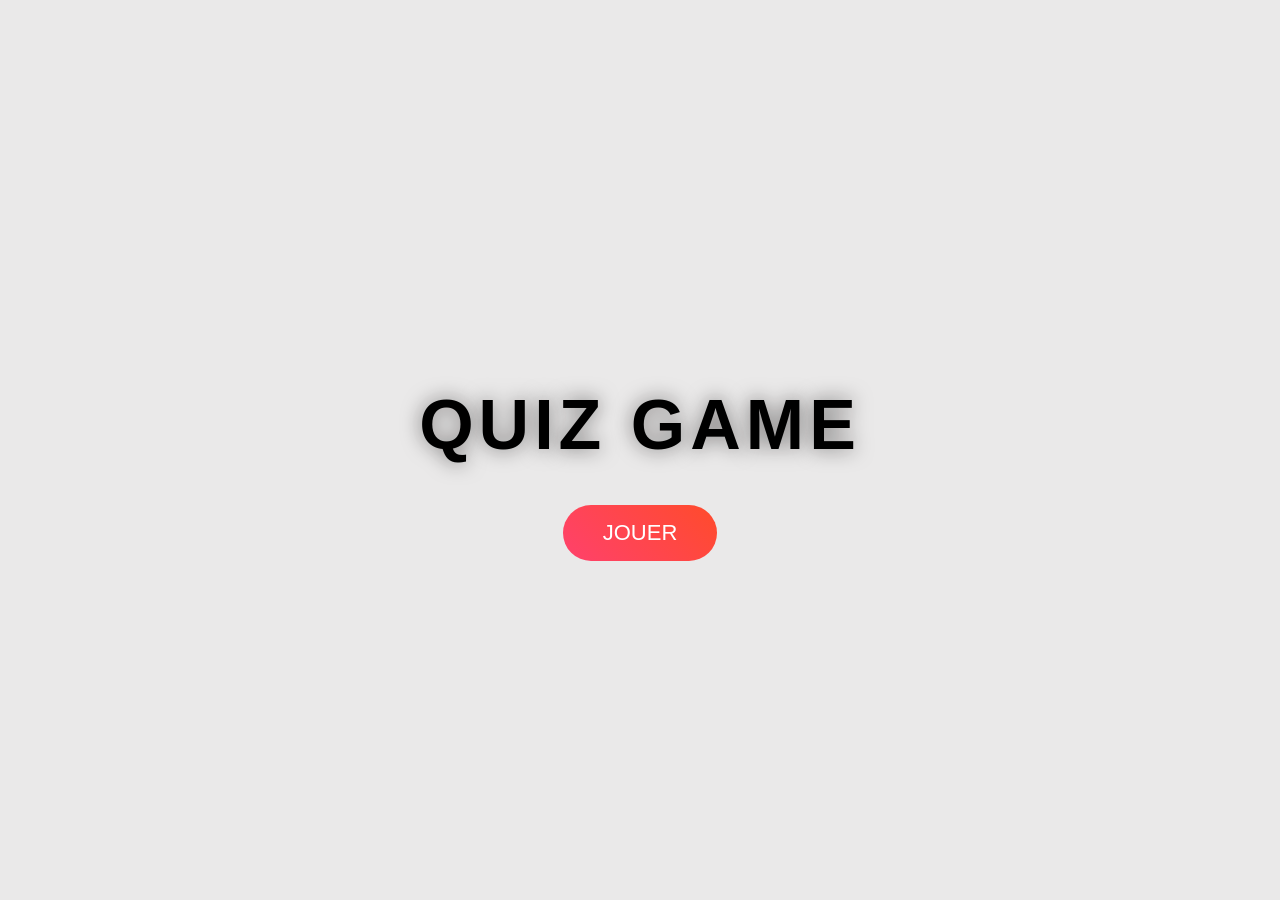
<file: index.html>
<!DOCTYPE html>
<html lang="en">
<head>
    <meta charset="UTF-8">
    <meta name="viewport" content="width=device-width, initial-scale=1.0">
    <title>QUIZ GAME</title>
    <link rel="stylesheet" href="style.css">
</head>
<body>
    <div class="home">
<h1 class="title">QUIZ GAME</h1>
<button class="play-btn" onclick="location.href='quiz.html'">JOUER</button>
    </div>
</body>
</html>
</file>
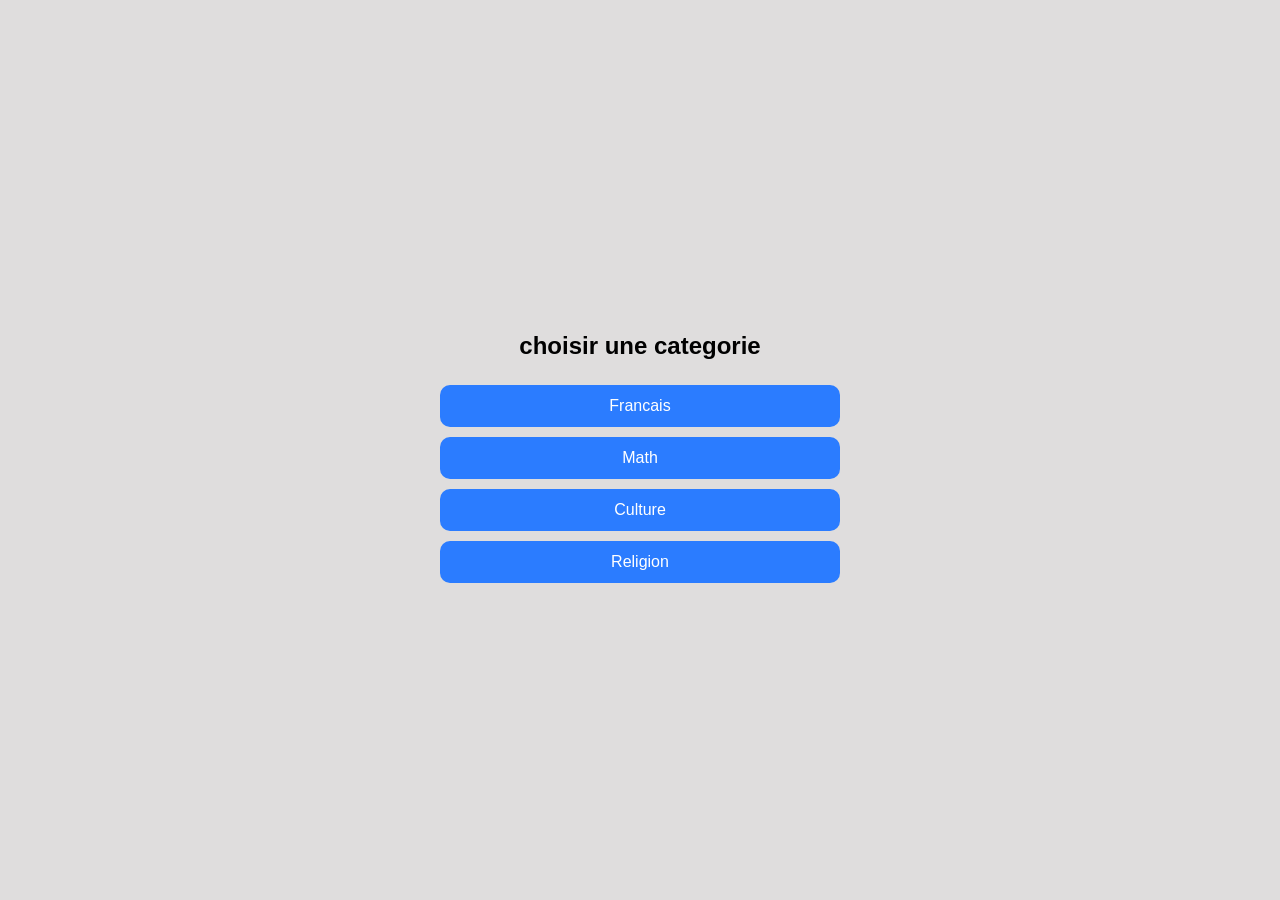
<file: quiz.html>
<!DOCTYPE html>
<html lang="en">
<head>
    <meta charset="UTF-8">
    <meta name="viewport" content="width=device-width, initial-scale=1.0">
    <title>Quiz</title>
        <link rel="stylesheet" href="quiz.css">
</head>
<body>
   <div class="container">
    
    <div class="category">
         <h2>choisir une categorie</h2>
        <button onclick="startQuiz('francais')">Francais</button>
        <button onclick="startQuiz('math')">Math</button>
        <button onclick="startQuiz('culture')">Culture</button>
        <button onclick="startQuiz('religion')">Religion</button>

    </div>
 </div>
    <div class="quiz-box" id="quizBox">
<h3 id="question"></h3>
<div id="answers">
    <button class="option"></button>
    <button class="option"></button>
    <button class="option"></button>
    <button class="option"></button>
    
</div>
<p id="timer">temps restant :10s </p>
 <p id="score">score: 0</p>
<p id="message"></p> 

<button id="nextBtn">suivant</button>
    </div>
    
   <script src="script.js"></script>
</body>
</html>
</file>
<file: style.css>
body{
padding: 0;
margin: 0;
height: 100vh;
display: flex;
justify-content: center;
align-items: center;
font-family: arial,sans-serif;
background:hsla(0, 1%, 64%, 0.227) ;
}
.home{
text-align: center;
}
.title{
font-size: 70px;
letter-spacing: 5px;
margin-bottom: 40px;
text-shadow: 0 0 20px hsla(0, 5%, 4%, 0.516);

}
    .play-btn{
        padding: 15px 40px;
        font-family: arial,sans-serif;
        font-size: 22px;
        border-radius: 30px;
        border: none;
        cursor: pointer;
        background: linear-gradient(45deg,#ff416C,#ff4b2b);
        color: white;
        transition: 0.3s;
        animation: bounce 1s infinite alternate;
    }
.play-btn{
    animation: salsa 0.8s infinite;
}

@keyframes salsa{
    0%{transform: translateY(0px) rotate(0deg); }
    25%{ transform: translateY(-3px) rotate(-5deg);}
    50%{transform: translateY(0px)rotate(5deg);}
    75%{transform: translateY(-3px) rotate(-5deg);}
    100%{transform: translateY(0px) rotate(0deg);}
}
</file>
<file: quiz.css>
*{
    box-sizing: border-box;
}
html, body{
    overflow-x: hidden;
}
body{
margin: 0;
font-family: arial,sans-serif;
background: #b2adad67;
color:black;
display: flex;
justify-content: center;
align-items: center;
height: 100vh;
flex-direction: column;
}
.container{
width: 400px;
text-align: center;
}
.category button{
width: 100%;
padding: 12px;
font-size: 16px;
margin: 5px 0;
border: none;
border-radius: 10px;
cursor: pointer;
background: #2b7cff;
color: white;
transition: all 0.3s ease;
}
.category button:hover{
    background-color:blue;
transform: scale(1.1);
box-shadow: 0 5px rgba(0,0,0,0.2);
}
.quiz-box{
display: none;
flex-direction: column;
align-items: center;
justify-content: flex-start;
gap: 20px;
font-size:20px ;
padding: 20px;
border-radius: 10px;
width: 400px;
margin: 20px auto;
z-index: 10;
color:black;
text-align: center;
}
#answers{
    display: grid;
    grid-template-columns: 1fr 1fr;
    gap: 10px;
    width: 100%;
}
.option{
border: none;
text-align: left;
padding: 8px 12px;
background-color: #fff;
width: 100%;
cursor: pointer;
margin: 5px 0;
color: #141e30;
font-size: 16px;
outline: none;
border-radius: 8px;
box-sizing: border-box;
font-family: arial,sans-serif;
transition: all 0.2s ease;
}
    .option:hover{
        background-color: #f0f0f0;
        transform: scale(1.05);
        border-color: #555;
    }
.correct{
background: green !important;
color: white;
}
.wrong{
background: red !important;
color: white;
}
#nextBtn{
font-family: arial,sans-serif;
padding: 12px;
border: none;
background: orange;
cursor: pointer;
border-radius: 8px;
font-size: 16px;
 margin-top: 15px;
 width: 100%;
}
#score{
    position: absolute;
    top: 10px;
    right: 10px;
    font-weight: bold;
    font-size: 18px;
    color: #333;
}
@media (max-width: 768px){
    .container{
        width: 100%;
        padding: 15px;
    }
    .quiz-box{
        width: 100%;
    }
    .option{
        width: 100%;
        font-size; 15px;
    }
}
</file>
